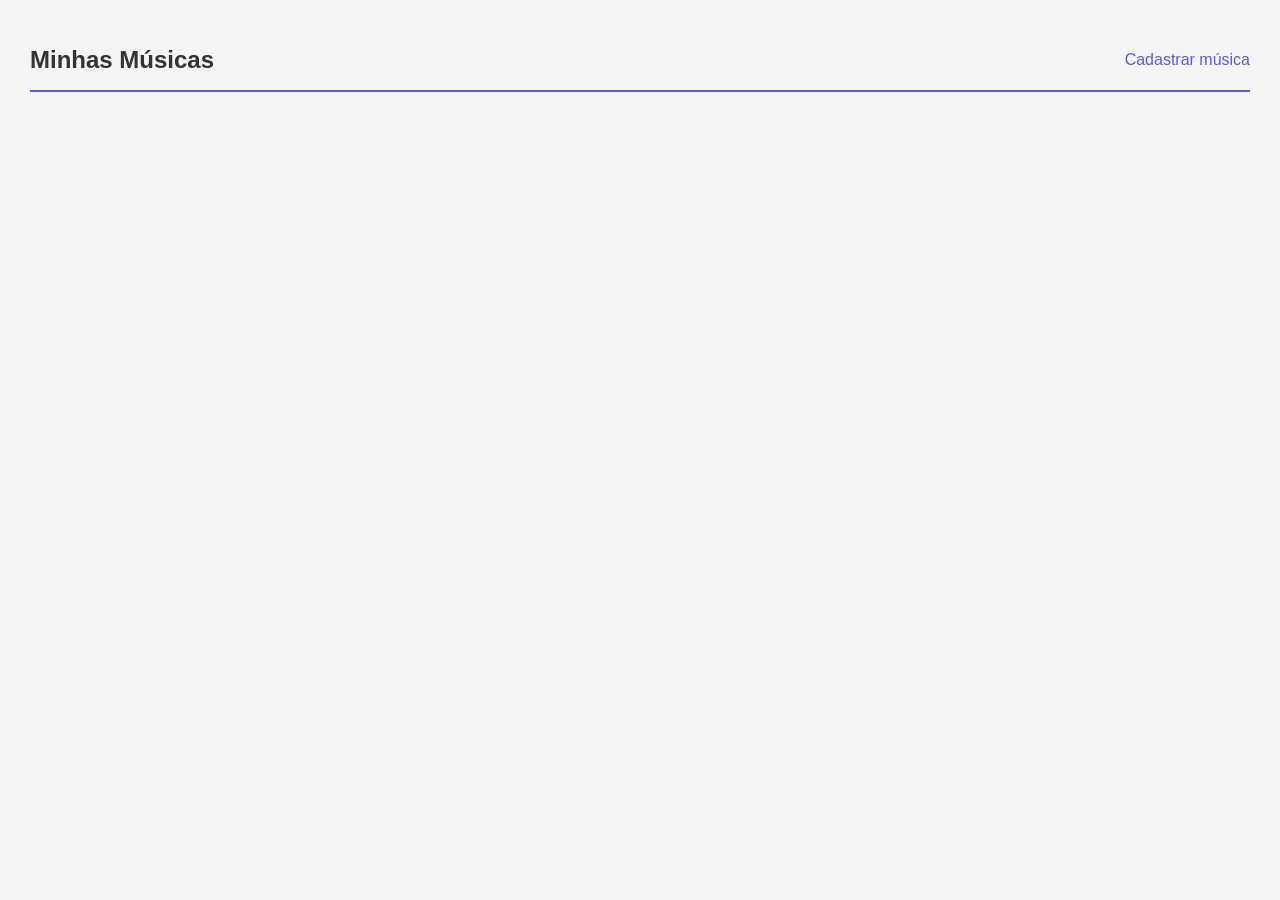
<file: index.html>
<!DOCTYPE html>
<html lang="pt-BR">
<head>
    <meta charset="UTF-8">
    <meta name="viewport" content="width=device-width, initial-scale=1.0">
    <title>Minhas Músicas</title>
    <link rel="stylesheet" href="index.css">
</head>
<body>

    <header>
        <h1>Minhas Músicas</h1>
        <a href="cadastrar.html">Cadastrar música</a>
    </header>

    <main>
        <div id="listaMusicas"></div>
    </main>

    <script src="index.js"></script>
</body>
</html>
</file>
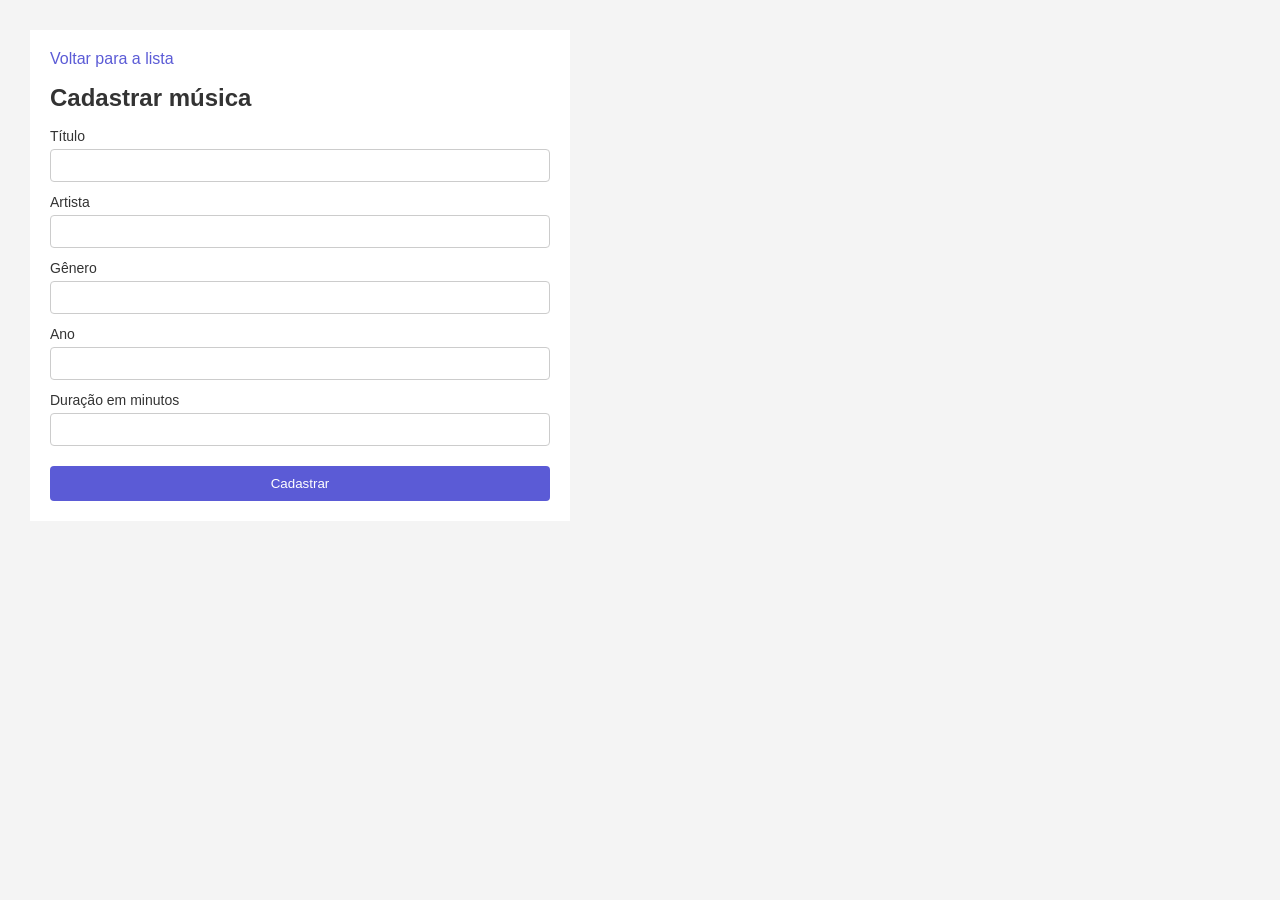
<file: cadastrar.html>
<!DOCTYPE html>
<html lang="pt-BR">
<head>
    <meta charset="UTF-8">
    <meta name="viewport" content="width=device-width, initial-scale=1.0">
    <title>Cadastrar música</title>
    <link rel="stylesheet" href="cadastrar.css">
</head>
<body>

    <main>
        <a href="index.html">Voltar para a lista</a>

        <h1>Cadastrar música</h1>

        <label for="titulo">Título</label>
        <input type="text" id="titulo">

        <label for="artista">Artista</label>
        <input type="text" id="artista">

        <label for="genero">Gênero</label>
        <input type="text" id="genero">

        <label for="ano">Ano</label>
        <input type="number" id="ano">

        <label for="duracao">Duração em minutos</label>
        <input type="number" id="duracao">

        <button id="botaoCadastrar">Cadastrar</button>
    </main>

    <script src="cadastrar.js"></script>
</body>
</html>
</file>
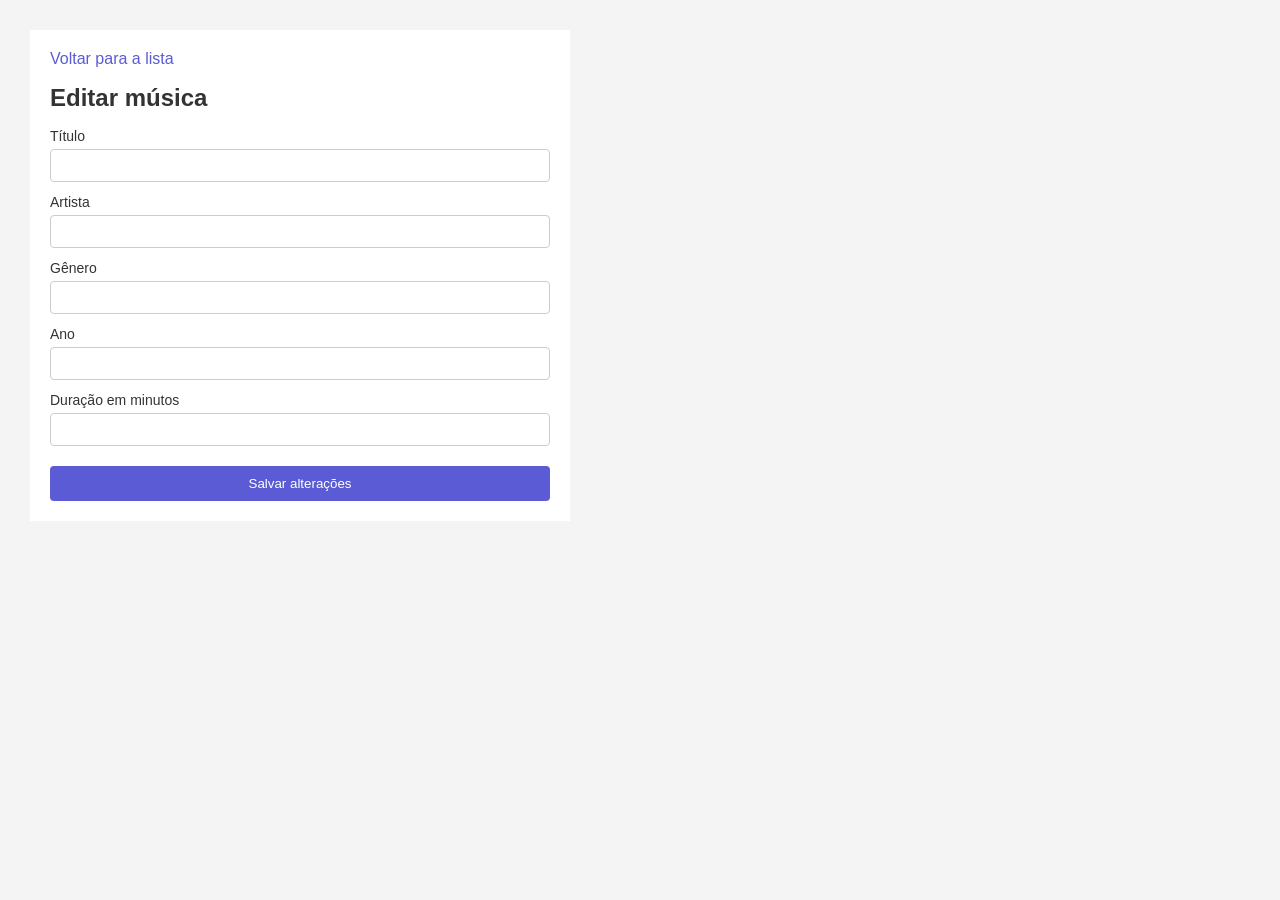
<file: editar.html>
<!DOCTYPE html>
<html lang="pt-BR">
<head>
    <meta charset="UTF-8">
    <meta name="viewport" content="width=device-width, initial-scale=1.0">
    <title>Editar música</title>
    <link rel="stylesheet" href="editar.css">
</head>
<body>

    <main>
        <a href="index.html">Voltar para a lista</a>

        <h1>Editar música</h1>

        <label for="titulo">Título</label>
        <input type="text" id="titulo">

        <label for="artista">Artista</label>
        <input type="text" id="artista">

        <label for="genero">Gênero</label>
        <input type="text" id="genero">

        <label for="ano">Ano</label>
        <input type="number" id="ano">

        <label for="duracao">Duração em minutos</label>
        <input type="number" id="duracao">

        <button id="botaoSalvar">Salvar alterações</button>
    </main>

    <script src="editar.js"></script>
</body>
</html>
</file>
<file: index.css>
body {
    font-family: Arial, sans-serif;
    margin: 30px;
    background-color: #f4f4f4;
    color: #333;
}

header {
    display: flex;
    justify-content: space-between;
    align-items: center;
    border-bottom: 2px solid #5b5bd6;
    margin-bottom: 20px;
}

h1 {
    font-size: 24px;
}

header a {
    color: #5b5bd6;
    text-decoration: none;
}

.musica {
    background-color: white;
    border: 1px solid #ccc;
    border-radius: 8px;
    padding: 15px;
    margin-bottom: 12px;
}

.musica h2 {
    font-size: 18px;
    margin: 0;
}

.artista {
    margin: 5px 0;
}

.detalhes {
    font-size: 13px;
    color: #666;
}

.acoes {
    margin-top: 10px;
}

.editar {
    color: #5b5bd6;
    border: 1px solid #5b5bd6;
    padding: 5px 10px;
    text-decoration: none;
    border-radius: 4px;
}

.apagar {
    color: red;
    background-color: white;
    border: 1px solid red;
    padding: 5px 10px;
    border-radius: 4px;
    margin-left: 5px;
    cursor: pointer;
}
</file>
<file: cadastrar.css>
body {
    font-family: Arial, sans-serif;
    margin: 30px;
    background-color: #f4f4f4;
    color: #333;
}

main {
    background-color: white;
    padding: 20px;
    max-width: 500px;
}

a {
    color: #5b5bd6;
    text-decoration: none;
}

h1 {
    font-size: 24px;
}

label {
    display: block;
    margin-top: 12px;
    font-size: 14px;
}

input {
    width: 100%;
    padding: 8px;
    box-sizing: border-box;
    margin-top: 5px;
    border: 1px solid #ccc;
    border-radius: 4px;
}

button {
    width: 100%;
    padding: 10px;
    margin-top: 20px;
    background-color: #5b5bd6;
    color: white;
    border: none;
    border-radius: 4px;
    cursor: pointer;
}
</file>
<file: editar.css>
body {
    font-family: Arial, sans-serif;
    margin: 30px;
    background-color: #f4f4f4;
    color: #333;
}

main {
    background-color: white;
    padding: 20px;
    max-width: 500px;
}

a {
    color: #5b5bd6;
    text-decoration: none;
}

h1 {
    font-size: 24px;
}

label {
    display: block;
    margin-top: 12px;
    font-size: 14px;
}

input {
    width: 100%;
    padding: 8px;
    box-sizing: border-box;
    margin-top: 5px;
    border: 1px solid #ccc;
    border-radius: 4px;
}

button {
    width: 100%;
    padding: 10px;
    margin-top: 20px;
    background-color: #5b5bd6;
    color: white;
    border: none;
    border-radius: 4px;
    cursor: pointer;
}
</file>
